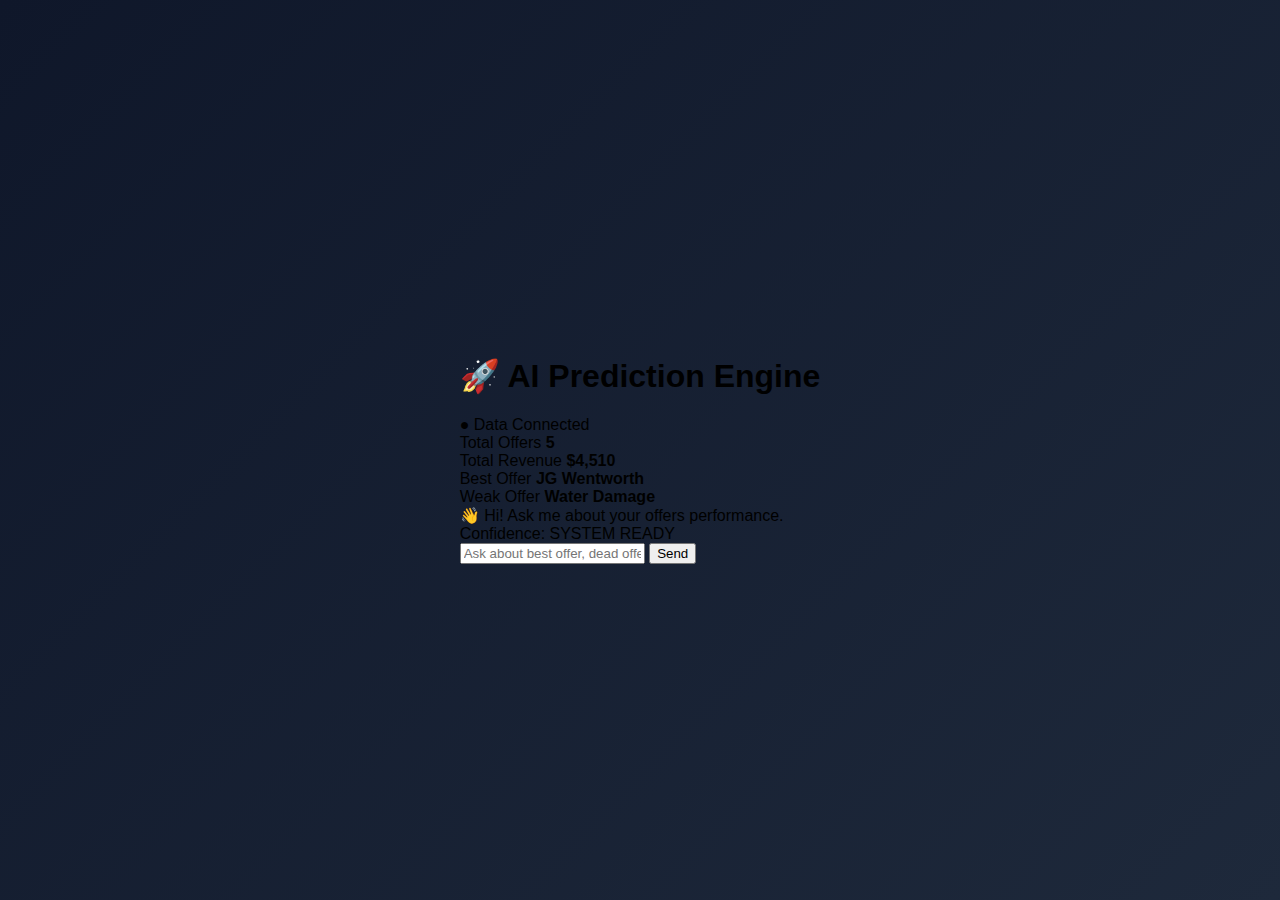
<file: docs/index.html>
<!DOCTYPE html>
<html lang="en">
<head>
  <meta charset="UTF-8" />
  <title>AI Prediction Engine</title>
  <meta name="viewport" content="width=device-width, initial-scale=1.0" />

  <!-- Google Font -->
  <link href="https://fonts.googleapis.com/css2?family=Inter:wght@400;500;600&display=swap" rel="stylesheet">

  <!-- CSS -->
  <link rel="stylesheet" href="style.css">
</head>
<body>

  <div class="app">

    <!-- HEADER -->
    <div class="header">
      <h1>🚀 AI Prediction Engine</h1>
      <div class="status">● Data Connected</div>
    </div>

    <!-- STATS -->
    <div class="stats">
      <div class="card">
        <span>Total Offers</span>
        <strong id="totalOffers">5</strong>
      </div>
      <div class="card">
        <span>Total Revenue</span>
        <strong id="totalRevenue">$4,510</strong>
      </div>
      <div class="card">
        <span>Best Offer</span>
        <strong id="bestOffer">JG Wentworth</strong>
      </div>
      <div class="card">
        <span>Weak Offer</span>
        <strong id="weakOffer">Water Damage</strong>
      </div>
    </div>

    <!-- CHAT -->
    <div class="chat" id="chatMessages">
      <div class="msg ai">
        👋 Hi! Ask me about your offers performance.
        <div class="confidence">Confidence: SYSTEM READY</div>
      </div>
    </div>

    <!-- INPUT -->
    <div class="input-bar">
      <input
        type="text"
        id="userInput"
        placeholder="Ask about best offer, dead offers, revenue forecast..."
      />
      <button id="sendBtn">Send</button>
    </div>

  </div>

  <!-- JS -->
  <script src="script.js"></script>
</body>
</html>
</file>
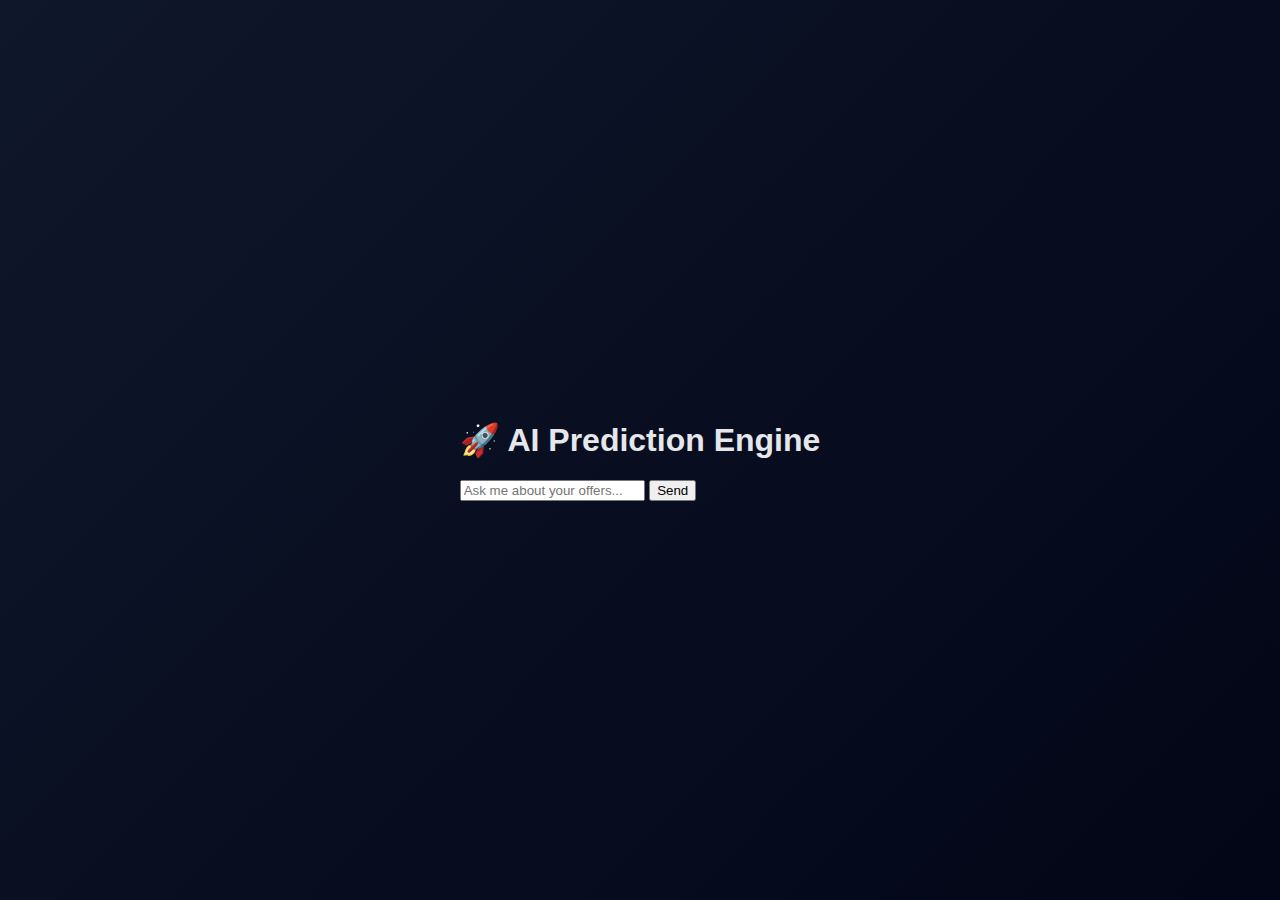
<file: templates/dashboard.html>
<!DOCTYPE html>
<html>
<head>
  <title>AI Prediction Dashboard</title>
  <link rel="stylesheet" href="/static/styles.css">
</head>
<body>

<div class="container">
  <h1>🚀 AI Prediction Engine</h1>

  <div id="chatMessages" class="chat-box"></div>

  <div class="input-box">
    <input id="userInput" placeholder="Ask me about your offers..." />
    <button id="sendBtn">Send</button>
  </div>
</div>

<script src="/static/script.js"></script>
</body>
</html>
</file>
<file: docs/style.css>
* {
  box-sizing: border-box;
  font-family: Arial, sans-serif;
}

body {
  margin: 0;
  background: linear-gradient(135deg, #0f172a, #1e293b);
  height: 100vh;
  display: flex;
  align-items: center;
  justify-content: center;
}

.chat-container {
  width: 90%;
  max-width: 800px;
  height: 85vh;
  background: #020617;
  border-radius: 14px;
  display: flex;
  flex-direction: column;
  box-shadow: 0 20px 40px rgba(0,0,0,0.4);
}

.chat-header {
  padding: 16px;
  background: #020617;
  border-bottom: 1px solid #1e293b;
  font-size: 18px;
  font-weight: bold;
  color: #e5e7eb;
}

.chat-messages {
  flex: 1;
  padding: 16px;
  overflow-y: auto;
}

.bot-message,
.user-message {
  max-width: 75%;
  padding: 12px 14px;
  border-radius: 12px;
  margin-bottom: 12px;
  line-height: 1.4;
  font-size: 15px;
}

.bot-message {
  background: #1e293b;
  color: #e5e7eb;
}

.user-message {
  background: #4f46e5;
  color: white;
  margin-left: auto;
}

.chat-input {
  display: flex;
  padding: 12px;
  border-top: 1px solid #1e293b;
}

.chat-input input {
  flex: 1;
  padding: 12px;
  border-radius: 8px;
  border: none;
  outline: none;
  font-size: 15px;
}

.chat-input button {
  margin-left: 10px;
  padding: 12px 18px;
  border-radius: 8px;
  border: none;
  background: #6366f1;
  color: white;
  font-size: 15px;
  cursor: pointer;
}

.chat-input button:hover {
  background: #4f46e5;
}
</file>
<file: static/styles.css>
* {
  box-sizing: border-box;
  font-family: 'Inter', sans-serif;
}

body {
  margin: 0;
  background: linear-gradient(135deg, #0f172a, #020617);
  color: #e5e7eb;
  display: flex;
  justify-content: center;
  align-items: center;
  height: 100vh;
}

.app {
  width: 900px;
  height: 90vh;
  background: #020617;
  border-radius: 16px;
  display: flex;
  flex-direction: column;
  box-shadow: 0 0 40px rgba(0,0,0,.7);
}

/* Header */
.header {
  padding: 18px 24px;
  border-bottom: 1px solid #1e293b;
  display: flex;
  justify-content: space-between;
  align-items: center;
}

.header h1 {
  font-size: 20px;
  font-weight: 600;
}

.status {
  color: #22c55e;
  font-size: 14px;
}

/* Stats */
.stats {
  display: grid;
  grid-template-columns: repeat(4,1fr);
  gap: 12px;
  padding: 16px;
}

.card {
  background: #020617;
  border: 1px solid #1e293b;
  border-radius: 12px;
  padding: 14px;
}

.card span {
  font-size: 12px;
  color: #94a3b8;
}

.card strong {
  font-size: 18px;
  display: block;
  margin-top: 4px;
}

/* Chat */
.chat {
  flex: 1;
  padding: 16px;
  overflow-y: auto;
}

.msg {
  margin-bottom: 12px;
  max-width: 75%;
  padding: 12px;
  border-radius: 12px;
}

.user {
  background: #2563eb;
  margin-left: auto;
}

.ai {
  background: #020617;
  border: 1px solid #1e293b;
}

.confidence {
  margin-top: 6px;
  font-size: 12px;
}

/* Input */
.input-bar {
  display: flex;
  padding: 16px;
  border-top: 1px solid #1e293b;
}

.input-bar input {
  flex: 1;
  padding: 12px;
  background: #020617;
  border: 1px solid #1e293b;
  border-radius: 8px;
  color: #fff;
}

.input-bar button {
  margin-left: 10px;
  padding: 12px 20px;
  background: #22c55e;
  border: none;
  border-radius: 8px;
  cursor: pointer;
  font-weight: 600;
}
</file>
